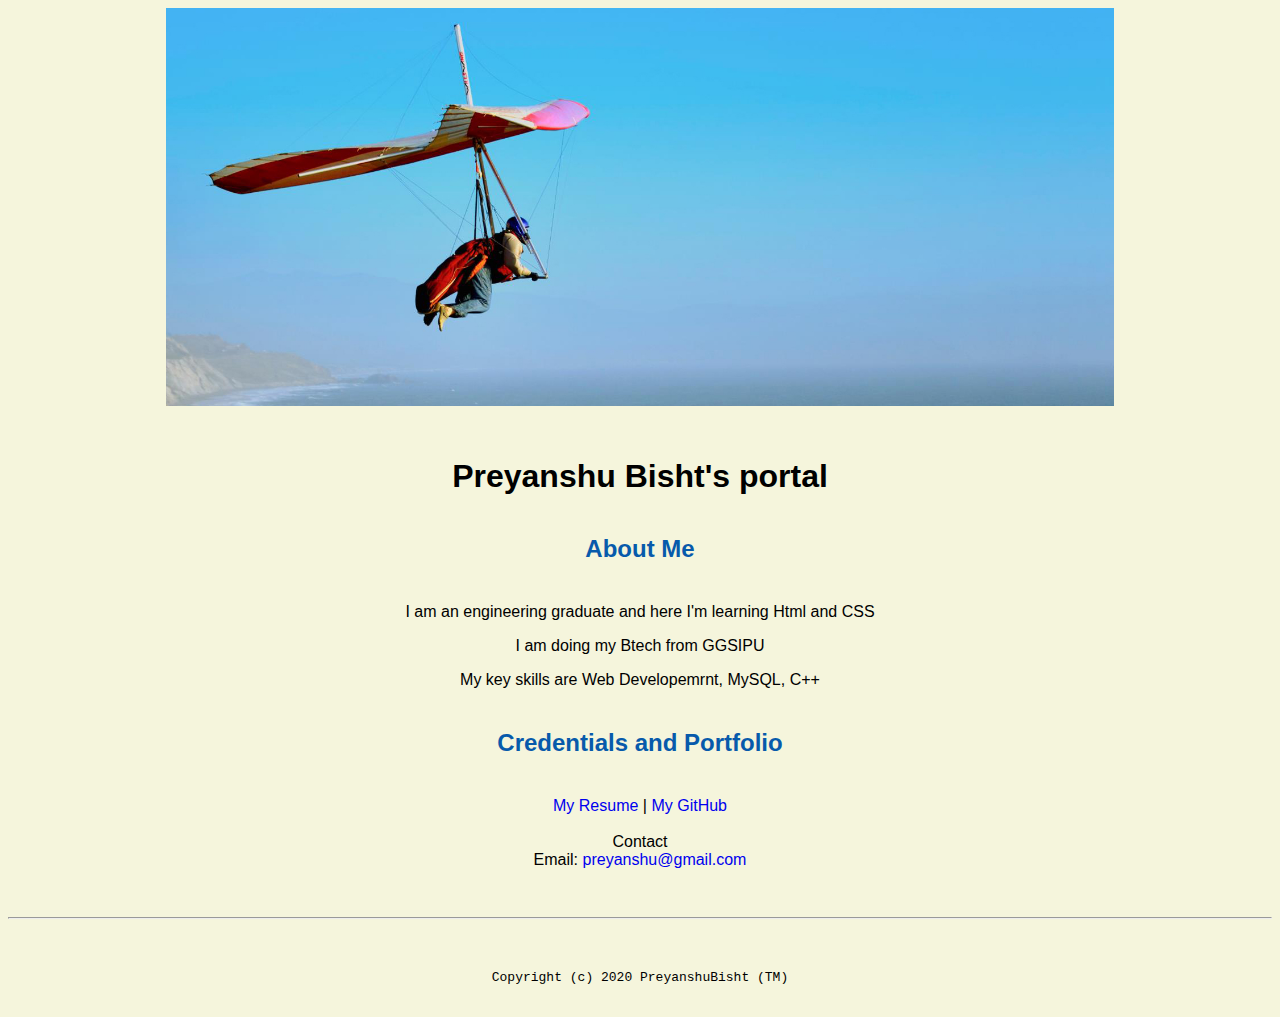
<file: index.html>
<!doctype html>

<!-- this is a comment for human! -->

<html lang="en">

  <header>
    <title>Preyanshu Bisht</title>
    <link rel="stylesheet" href="css/master.css">
    <link rel="FaviconIcon" href="favicon.ico" type="image/x-icon">
    <link rel="shortcut" href="favicon.ico" type="image/x-icon"
    <meta name="viewport" content="width=device-width, initial-scale=1, shrink-to-fit=no">
    <meta name="name" content="Preyanshu's Portal">
    <meta name="robots" content="noindex, nofollow">


  </header>

  <body>
    <img src="images/banner.jpg" width="75%" alt="banner">
    <h1>Preyanshu Bisht's portal</h1>
    <h2>About Me</h2>
    <p>I am an engineering graduate and here I'm learning Html and CSS</p>
    <p>I am doing my Btech from GGSIPU</p>
    <p>My key skills are Web Developemrnt, MySQL, C++</p>

    <h2>Credentials and Portfolio</h2>
    <p>
    <a href="resume.html">My Resume</a> |<a href="https://github.com/Preyanshu"> My GitHub</a><br><br>
    Contact<br>

    Email: <a href="mailto:preyanshu@gmail.com">preyanshu@gmail.com</a>
  </p>
  </body>

  <footer>
    <hr>
    <code>Copyright (c) 2020 PreyanshuBisht (TM)</code>
  </footer>

</html>
</file>
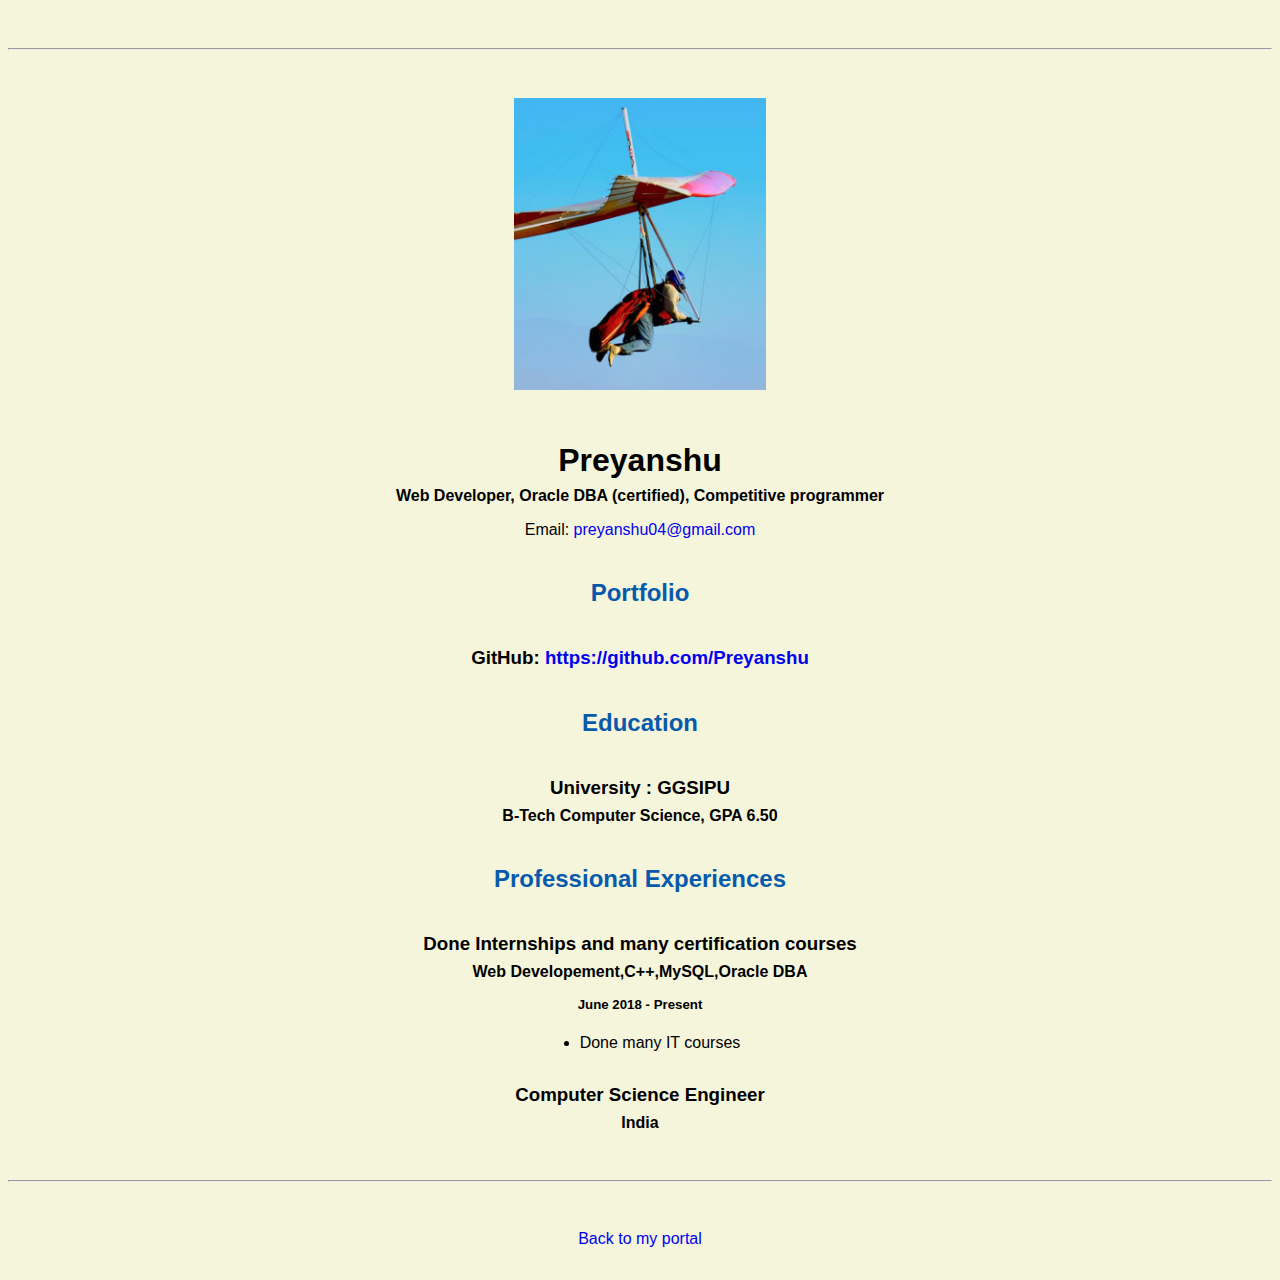
<file: resume.html>
<!doctype html>

<!-- this is a comment for human! -->

<html lang="en">

  <header>
    <title>Preyanshu's Resume</title>
    <link rel="stylesheet" href="css/master.css">
    <link rel="FaviconIcon" href="favicon.ico" type="image/x-icon">
    <link rel="shortcut" href="favicon.ico" type="image/x-icon"
    <meta name="viewport" content="width=device-width, initial-scale=1, shrink-to-fit=no">
    <meta name="name" content="Preyanshu's Portal">
    <meta name="robots" content="noindex, nofollow">

  </header>

  <body>
    <hr>

    <img src="images/headshot.jpg" alt="Preyanshu's headshot" width="20%">

    <h1>Preyanshu</h1>
    <h4>Web Developer, Oracle DBA (certified), Competitive programmer</h4>

    <p>Email: <a href="mailto:preyanshu@gmail.com" target="_blank">preyanshu04@gmail.com</a></p>
    <!-- don't post physical address, personal phone number or other personal information on the web! -->

    <h2>Portfolio</h2>
      <h3>GitHub: <a href="https://github.com/Preyanshu" target="_blank">https://github.com/Preyanshu</a></h3>

    <h2>Education</h2>

    <h3>University : GGSIPU </h3>
    <h4>B-Tech Computer Science, GPA 6.50</h4>

    <h2>Professional Experiences</h2>

    <h3>Done Internships and many certification courses</h3>
    <h4>Web Developement,C++,MySQL,Oracle DBA</h4>
    <h5>June 2018 - Present</h5>
      <ul>
        <li>Done many IT courses</li>
      </ul>

    <h3>Computer Science Engineer</h3>
    <h4>India</h4>


  </body>

  <footer>
  <hr>
  <p><a href="index.html">Back to my portal</a><p>
  </footer>

</html>
</file>
<file: css/master.css>
/* Cascading stylesheet for the website */

/* Text inside these asterisks and slashes are comments for human */

  a {


    /* set the text color to blue here */
    text-decoration: none; /* This means we do not want hyperlinks to be underlined */
  }

  a:hover {

    color: green;

    /* set the text color to red here */
    text-decoration: none; /* This means we do not want hyperlinks to be underlined */
  }

  body {

    /* set the background color here */
    /* set the text color to black here */
    /* set the font here */
    /* set the text alignment here */


    background-color: beige;
    color: black;
    font-family: Arial, Helvetica, sans-serif;
    text-align: center;
   }

  footer {
    margin-top: 2rem;
    margin-bottom: 2rem;
  }

  h1 {
    margin-bottom: 0.5rem;
    margin-top: 3rem;
   }

  h2 {

    color: #075AAB;
    /* set the text color of to #075AAB here */
    /* set both the bottom margin and top margin to 2.5rem here */

    margin-bottom: 2.5rem;
    margin-top: 2.5rem;


   }

  h3 {
    margin-bottom: 0;
    margin-top: 2rem;
  }

  h4 {
    margin-bottom: 1rem;
    margin-top: 0.5rem;
  }

  h5 {
    margin-top: 0.5rem;
  }

  hr {
    margin-bottom: 3rem;
    margin-top: 3rem;
  }

  /* this controls how the bullet points in the resume page looks */
  ul {
    display: table;
    margin: 0 auto;
    text-align: left;
  }
</file>
